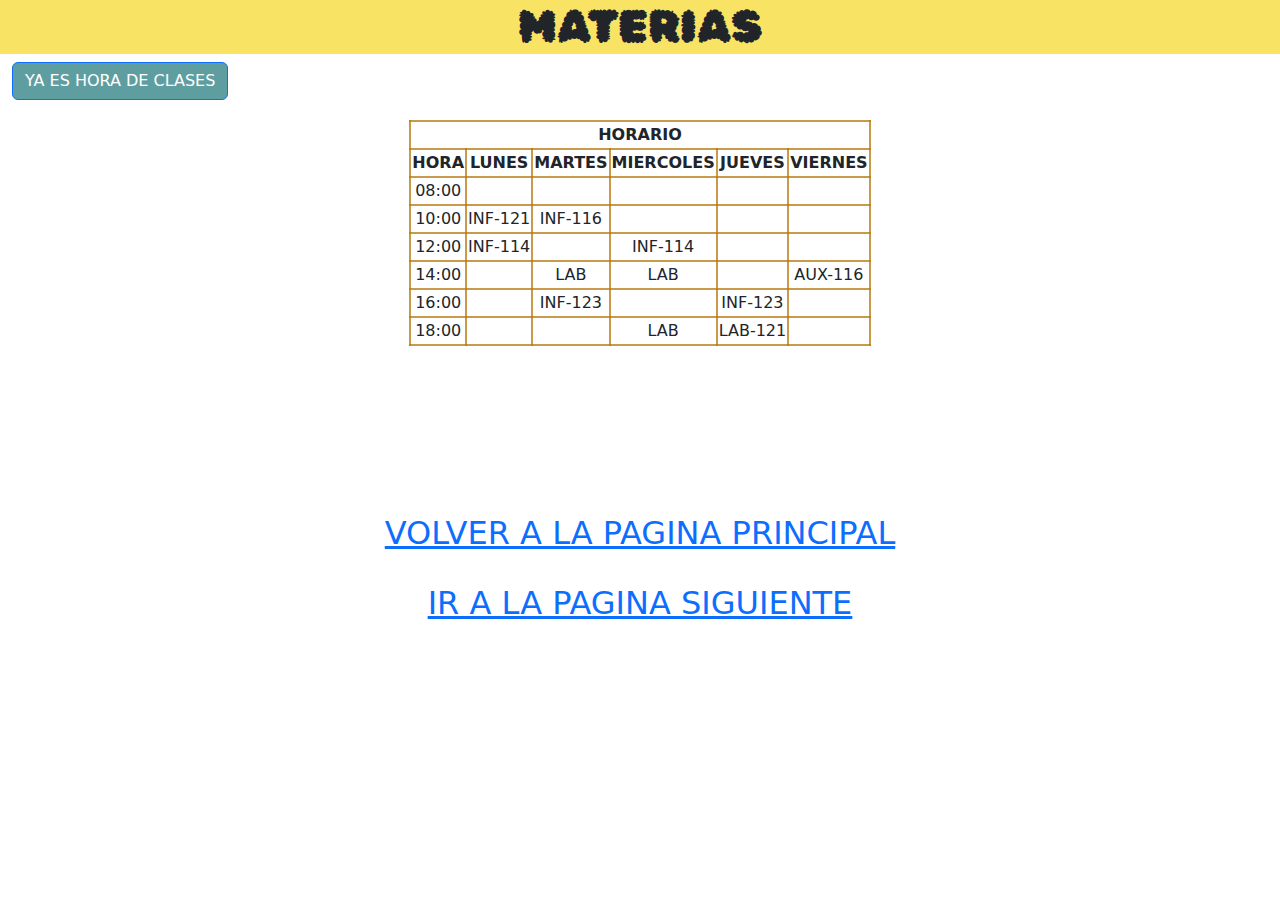
<file: pags/principal2.html>
<!DOCTYPE html> 
<html lang="en"> 
<head> 
    <meta charset="UTF-8"> 
    <meta name="viewport" content="width=device-width, initial-scale=1.0"> 
    <meta http-equiv="X-UA-Compatible" content="ie=edge"> 
    <link rel="stylesheet" href="https://cdn.jsdelivr.net/npm/bootstrap@5.2.3/dist/css/bootstrap.min.css"> 
    <link rel="preconnect" href="https://fonts.googleapis.com"> 
    <link rel="preconnect" href="https://fonts.gstatic.com" crossorigin> 
    <link href="https://fonts.googleapis.com/css2?family=Rubik+Bubbles&display=swap" rel="stylesheet"> 
    <link rel="stylesheet" href="css.css">  
    <link rel="stylesheet" href="css/estilos.css>
    <link rel="preconnect" href="https://fonts.googleapis.com"> 
    <link rel="preconnect" href="https://fonts.gstatic.com" crossorigin> 
    <link href="https://fonts.googleapis.com/css2?family=Rubik+Bubbles&family=Rubik+Doodle+Triangles&display=swap" rel="stylesheet">  
     
     
    <style> 
      table, th, td{ 
        border: 2px solid; 
        border-color: rgba(182, 120, 13, 0.749); 
        text-align: center; 
        margin: auto; 
        margin-top: 20px; 
 
         
         
      } 
 
 
    </style> 
    <title>MATERIAS</title> 
</head> 
<body> 
  <h1 style="text-align: center; font-size: 45px;" class="rubik-bubbles-regular">MATERIAS </h1> 
 
    <div class="container-fluid"> 
        <!-- Button trigger modal --> 
<button type="button" class="btn btn-primary" data-bs-toggle="modal" data-bs-target="#exampleModal"> 
    YA ES HORA DE CLASES 
  </button> 
   
  <!-- Modal --> 
  <div class="modal fade" id="exampleModal" tabindex="-1" aria-labelledby="exampleModalLabel" aria-hidden="true"> 
    <div class="modal-dialog"> 
      <div class="modal-content"> 
        <div class="modal-header"> 
          <h1 class="modal-title fs-5" id="exampleModalLabel">ventana de advertencia</h1> 
          <button type="button" class="btn-close" data-bs-dismiss="modal" aria-label="Close"></button> 
        </div> 
        <div class="modal-body"> 
          ... 
        </div> 
        <div class="modal-footer"> 
          <button type="button" class="btn btn-secondary" data-bs-dismiss="modal">Close</button> 
          <button type="button" class="btn btn-primary">Save changes</button> 
        </div> 
      </div> 
    </div> 
  </div> 
    </div> 
 
 
 
  <table > 
    <tr> 
      <th style="text-align: center;" colspan="6">HORARIO</th> 
    </tr> 
  <tr> 
  <th>HORA</th> 
  <th>LUNES</th> 
  <th>MARTES</th> 
  <th>MIERCOLES</th> 
  <th>JUEVES</th> 
  <th>VIERNES</th> 
  </tr> 
 
 
    <tr > 
      <td>08:00</td> 
      <td></td> 
      <td></td> 
      <td></td> 
      <td></td> 
      <td></td> 
 
    </tr> 
 
    <tr > 
      <td>10:00</td> 
      <td>INF-121</td> 
      <td>INF-116</td> 
      <td></td> 
      <td></td> 
      <td></td> 
       
    </tr> 
 
    <tr> 
      <td>12:00</td> 
      <td>INF-114</td> 
      <td></td> 
      <td>INF-114</td> 
      <td></td> 
      <td></td> 
       
       
    </tr> 
 
    <tr> 
      <td>14:00</td> 
      <td></td> 
      <td>LAB</td> 
      <td>LAB</td> 
      <td></td> 
      <td>AUX-116</td> 
       
       
    </tr> 
    <tr> 
      <td>16:00</td> 
      <td></td> 
      <td>INF-123</td> 
      <td></td> 
      <td>INF-123</td> 
      <td></td> 
       
       
    </tr> 
    <tr> 
      <td>18:00</td> 
      <td></td> 
      <td></td> 
      <td>LAB</td> 
      <td>LAB-121</td> 
      <td></td> 
       
       
    </tr> 
 
 
   </table> 
 
 
 <br>
 <br>
 <br>
 <br>
 <br>
 <br><br>
 
   <h2 style="text-align: center;"><a href="../index.html">VOLVER A LA PAGINA PRINCIPAL</a></h2> 
   <br>
   <h2 style="text-align: center;"><a href="principal3.html">IR A LA PAGINA SIGUIENTE</a></h2> 
 
 
 
    <script src="https://cdn.jsdelivr.net/npm/bootstrap@5.2.3/dist/js/bootstrap.bundle.min.js"></script> 
</body> 
</html>
</file>
<file: pags/css.css>
.rubik-bubbles-regular { 
    background-color: aquamarine; 
    font-family: "Rubik Bubbles", system-ui; 
    font-weight: 400; 
    font-style: normal; 
  } 
  .rubik-bubbles-regular { 
    background-color: rgba(248, 222, 72, 0.841); 
    font-family: "Rubik Bubbles", system-ui; 
    font-weight: 400; 
    font-style: normal; 
  } 
  .container{ 
 
    background-color: yellow; 
    
    
   } 
  s 
.row{ 
    margin: 5px; 
} 
.col{ 
    background-color: violet; 
    margin: 5px; 
} 
.modal{ 
    background-color: tomato; 
} 
.btn { 
    background-color: cadetblue; 
} 
body{ 
    background-image:url("https://thumbs.dreamstime.com/b/fondo-del-escritorio-de-la-oficina-principal-pared-vac%C3%ADa-con-mesa-madera-papel-y-libros-para-trabajar-o-estudiar-foto-alta-222614170.jpg"); 
}
</file>
